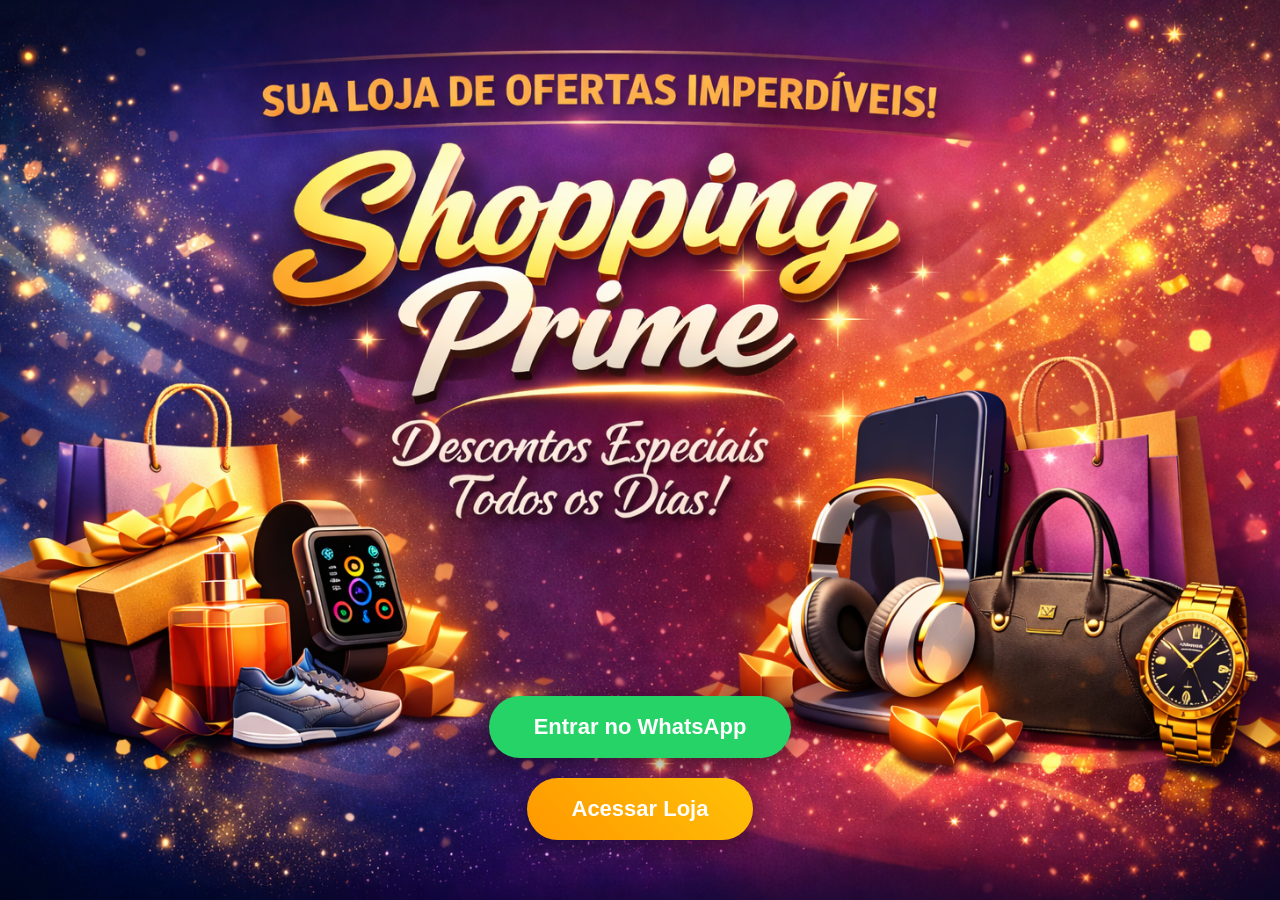
<file: index.html>
<!DOCTYPE html>
<html lang="pt-BR">

<head>

<meta charset="UTF-8">
<meta name="viewport" content="width=device-width, initial-scale=1.0">

<title>Shopping Prime</title>

<link rel="stylesheet" href="css/style.css">

</head>

<body>

<div class="background">

<div class="botoes">

<a class="botao whatsapp" href="https://wa.me/SEU_NUMERO" target="_blank">
Entrar no WhatsApp
</a>

<a class="botao site" href="https://www.digitalprime24.com.br/" target="_blank">
Acessar Loja
</a>

</div>

</div>

</body>
</html>
</file>
<file: css/style.css>
*{
margin:0;
padding:0;
box-sizing:border-box;
font-family:Arial, Helvetica, sans-serif;
}

/* BACKGROUND */

.background{

width:100%;
height:100vh;

background-image:url("../img/background.png");

background-size:cover;
background-position:center;
background-repeat:no-repeat;

/* posicionar conteúdo no rodapé */

display:flex;
justify-content:center;
align-items:flex-end;

padding-bottom:60px;

}

/* BOTÕES */

.botoes{

display:flex;
flex-direction:column;
gap:20px;

align-items:center;

}

/* BOTÃO BASE */

.botao{

text-decoration:none;

color:white;

padding:18px 45px;

font-size:22px;

border-radius:40px;

font-weight:bold;

transition:0.3s;

box-shadow:0 8px 25px rgba(0,0,0,0.4);

}

/* WHATSAPP */

.whatsapp{

background:#25D366;

}

.whatsapp:hover{

background:#1ebe5d;

transform:scale(1.05);

}

/* SITE */

.site{

background:linear-gradient(45deg,#ff9800,#ffc107);

}

.site:hover{

transform:scale(1.05);

}

/* RESPONSIVO */

@media (max-width:600px){

.botao{

font-size:18px;
padding:16px 35px;

}

}
</file>
